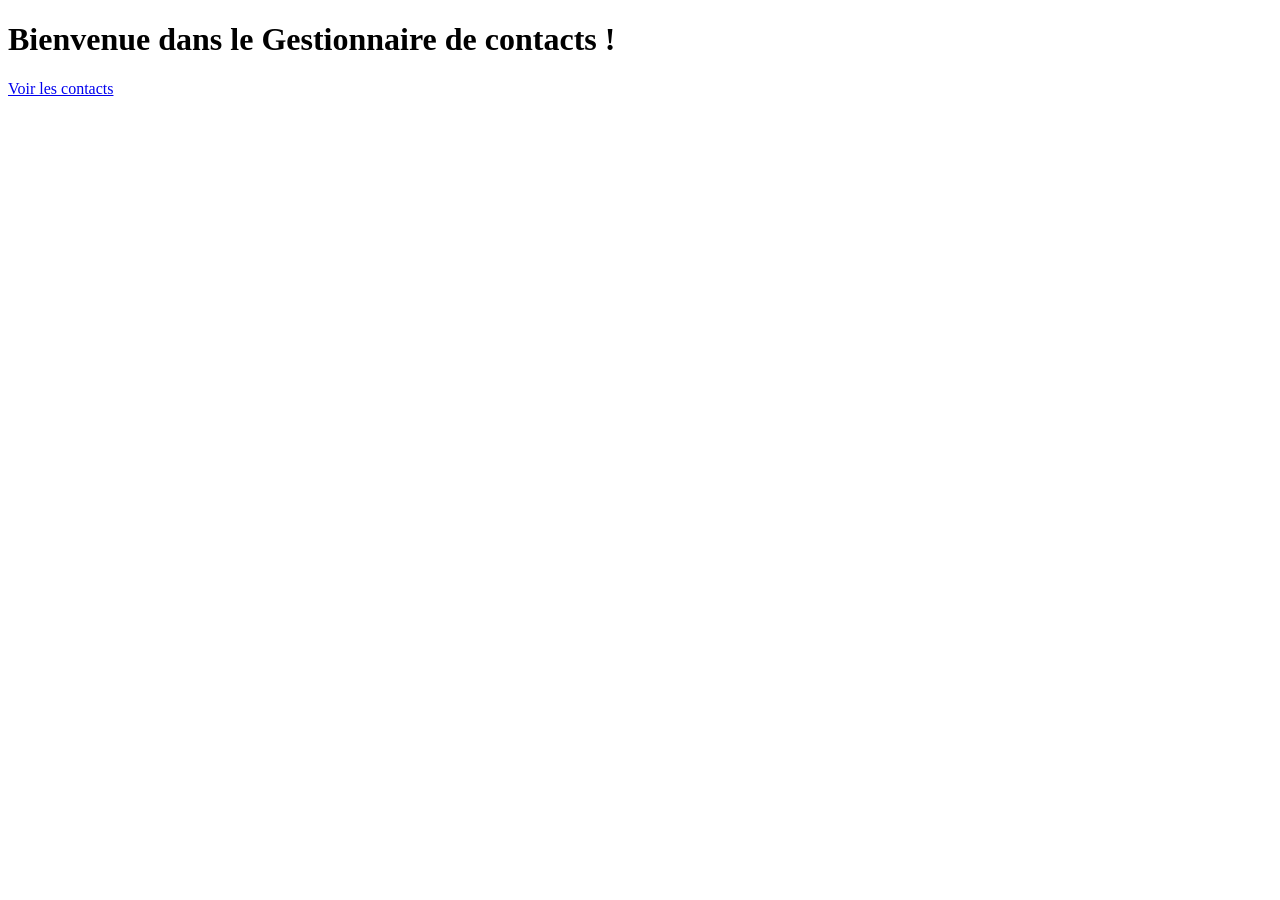
<file: templates/index.html>
<!DOCTYPE html>
<html>
<head>
    <title>Gestionnaire de contacts</title>
</head>
<body>
    <h1>Bienvenue dans le Gestionnaire de contacts !</h1>
    <a href="/contacts">Voir les contacts</a>
</body>
</html>
</file>
